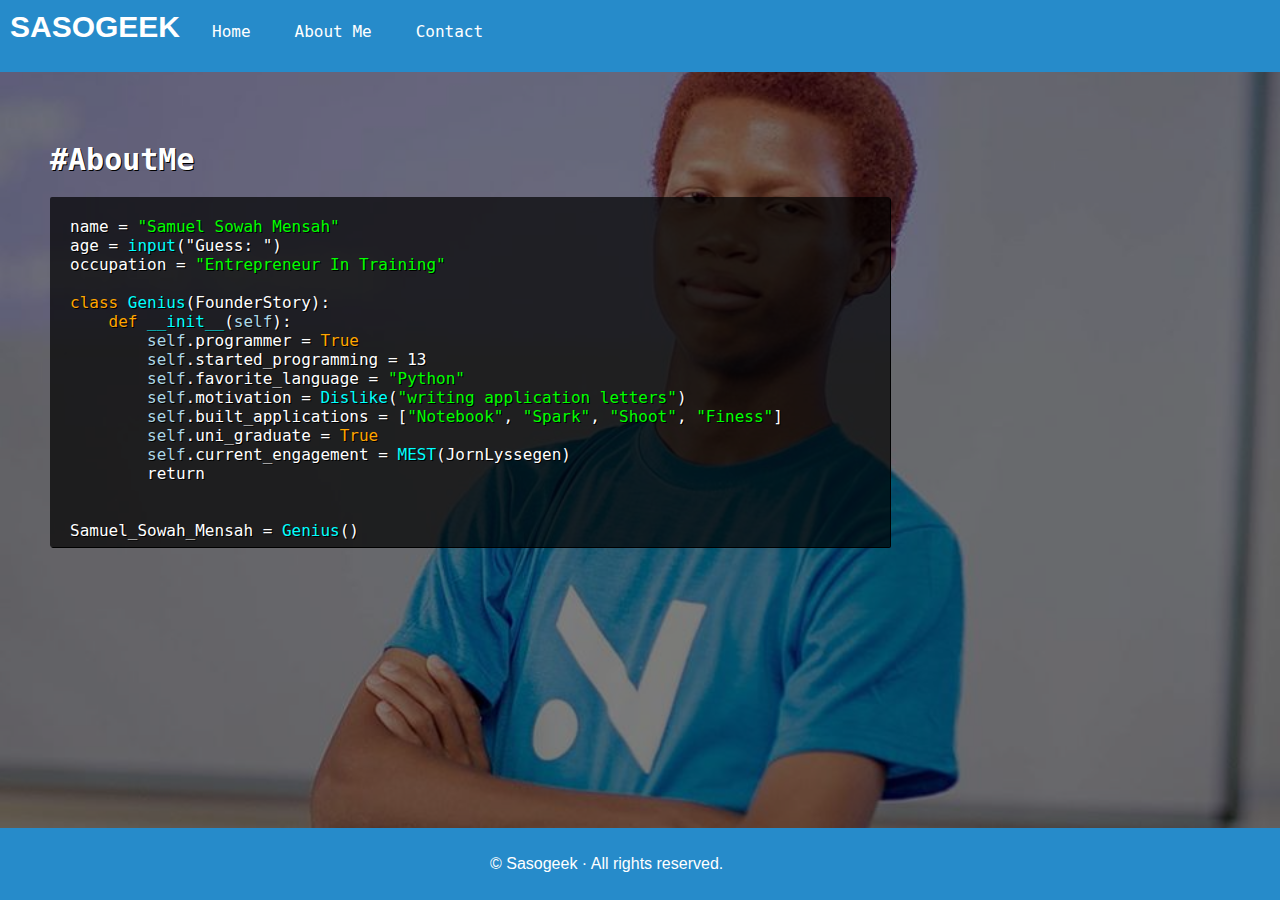
<file: about.html>
<!DOCTYPE html>
<html>
<head>
	<meta charset="utf-8" name="viewport" content="width=device-width user-scalable=no initial-scale=1.0">
	<link rel="stylesheet" type="text/css" href="styles.css">
	<title>Samuel Sowah Mensah</title>
</head>
<body>
	<nav>
		<div class="logo">SASOGEEK</div>
		<div>
			<a href="index.html"><div class="nav-item first">Home</div></a>
			<a href="about.html"><div class="nav-item second">About Me</div></a>
			<a href="contact.html"><div class="nav-item third">Contact</div></a>
		</div>
	</nav>
	<section class="home-container">
		<div>
			<div class="slide-right paragraph">		
				<h1> #AboutMe </h1>
			</div>

			<div class="slide-left paragraph">		
				<div class="card" style="width: 800px; padding-bottom: 30px;">
					name = <span class="string">"Samuel Sowah Mensah"</span><br/>
					age = <span class="function-name">input</span>("Guess: ")<br/>
					occupation = <span class="string">"Entrepreneur In Training"</span><br/><br/>

					<span class="function">class</span> <span class="function-name">Genius</span>(FounderStory):<br/>
					&nbsp;&nbsp;&nbsp;&nbsp;<span class="function">def</span> <span class="function-name">__init__</span>(<span class="self">self</span>):<br/>
					&nbsp;&nbsp;&nbsp;&nbsp;&nbsp;&nbsp;&nbsp;&nbsp;<span class="self">self</span>.programmer = <span class="function">True</span><br/>
					&nbsp;&nbsp;&nbsp;&nbsp;&nbsp;&nbsp;&nbsp;&nbsp;<span class="self">self</span>.started_programming = 13<br/>
					&nbsp;&nbsp;&nbsp;&nbsp;&nbsp;&nbsp;&nbsp;&nbsp;<span class="self">self</span>.favorite_language = <span class="string">"Python"</span><br/>
					&nbsp;&nbsp;&nbsp;&nbsp;&nbsp;&nbsp;&nbsp;&nbsp;<span class="self">self</span>.motivation = <span class="function-name">Dislike</span>(<span class="string">"writing application letters"</span>)<br/>
					&nbsp;&nbsp;&nbsp;&nbsp;&nbsp;&nbsp;&nbsp;&nbsp;<span class="self">self</span>.built_applications = [<span class="string">"Notebook"</span>, <span class="string">"Spark"</span>, <span class="string">"Shoot"</span>, <span class="string">"Finess"</span>]<br/>
					&nbsp;&nbsp;&nbsp;&nbsp;&nbsp;&nbsp;&nbsp;&nbsp;<span class="self">self</span>.uni_graduate = <span class="function">True</span><br/>
					&nbsp;&nbsp;&nbsp;&nbsp;&nbsp;&nbsp;&nbsp;&nbsp;<span class="self">self</span>.current_engagement = <span class="function-name">MEST</span>(JornLyssegen)<br/>

					&nbsp;&nbsp;&nbsp;&nbsp;&nbsp;&nbsp;&nbsp;&nbsp;return<br/><br/><br/>
					Samuel_Sowah_Mensah = <span class="function-name">Genius</span>()

				</div>
			</div>
		</div>
	</section>
	<footer>
		<div>
			&copy; Sasogeek &middot; All rights reserved.
		</div>
	</footer>
</body>
</html>
</file>
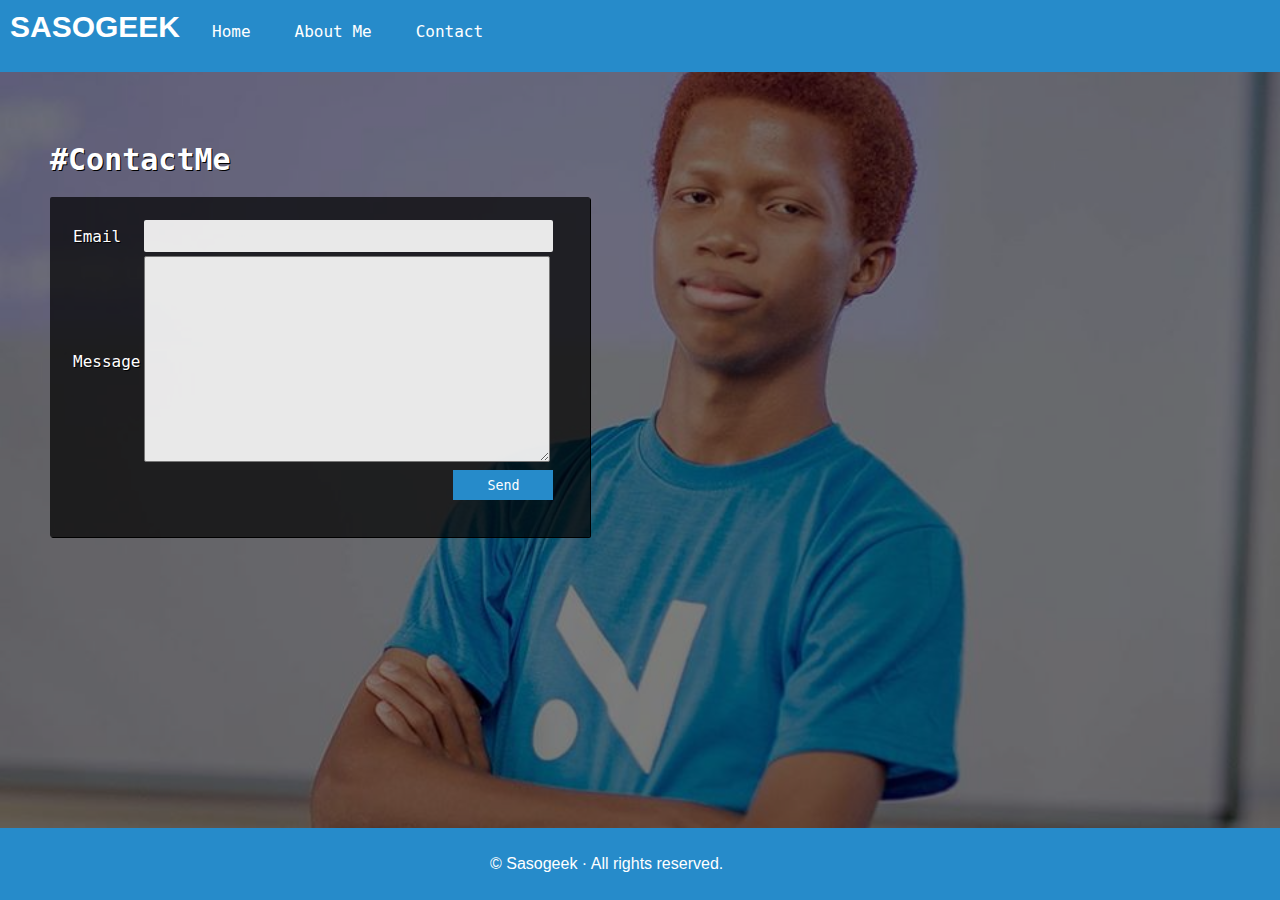
<file: contact.html>
<!DOCTYPE html>
<html>
<head>
	<meta charset="utf-8" name="viewport" content="width=device-width user-scalable=no initial-scale=1.0">
	<link rel="stylesheet" type="text/css" href="styles.css">
	<title>Samuel Sowah Mensah</title>
</head>
<body>
	<nav>
		<div class="logo">SASOGEEK</div>
		<div>
			<a href="index.html"><div class="nav-item first">Home</div></a>
			<a href="about.html"><div class="nav-item second">About Me</div></a>
			<a href="contact.html"><div class="nav-item third">Contact</div></a>
		</div>
	</nav>
	<section class="home-container">
		<div>
			<div class="slide-right paragraph">		
				<h1> #ContactMe </h1>
			</div>

			<div class="slide-left paragraph">		
				<div class="card">
					<form>
						<table>
							<tbody>
								<tr>
									<td>Email</td>
									<td><input type="text" name="email" /></td>
								</tr>
								<tr>
									<td>Message</td>
									<td><textarea></textarea></td>
								</tr>
								<tr>
									<td></td>
									<td><button type="submit">Send</button></td>
								</tr>
							</tbody>
						</table>
					</form>
				</div>
			</div>
		</div>
	</section>
	<footer>
		<div>
			&copy; Sasogeek &middot; All rights reserved.
		</div>
	</footer>
</body>
</html>
</file>
<file: styles.css>
body {
	background-image: url('brand.jpg');
	background-size: cover;
	background-repeat: no-repeat;
	background-attachment: fixed;
	overflow-x: hidden;
}

nav {
	height: 8vh;
	width: 100vw;
	background: #268bca;
	margin: -8px 0px 0px -8px;
	animation: fadeIn 1s;
}

nav > div.logo {
	font-family: helvetica;
	color: white;
	font-size: 30px;
	padding: 10px;
	float: left;
	animation: fadein 0.5s;
	font-weight: bold;
}

div.nav-item.first {
	font-family: monospace;
	color: white;
	font-size: 16px;
	padding: 22px;
	float: left;
	animation: fadein 0.5s;
	animation-delay: 0s;
}

div.nav-item.first:hover {
	background: rgba(255,255,0,0.5);
	margin-top: -4px;
	cursor: pointer;
	height: 13px;
	animation: highlighted 0.5s;

}

div.nav-item.second {
	font-family: monospace;
	color: white;
	font-size: 16px;
	padding: 22px;
	float: left;
	animation: fadein 0.5s;
	animation-delay: 0.05s;
}

div.nav-item.second:hover {
	background: rgba(255,255,0,0.5);
	margin-top: -4px;
	cursor: pointer;
	height: 13px;
	animation: highlighted 0.5s;

}

div.nav-item.third {
	font-family: monospace;
	color: white;
	font-size: 16px;
	padding: 22px;
	float: left;
	animation: fadein 0.5s;
	animation-delay: 0.1s;
}

div.nav-item.third:hover {
	background: rgba(255,255,0,0.5);
	margin-top: -4px;
	cursor: pointer;
	height: 13px;
	animation: highlighted 0.5s;

}

.home-container {
	width:100vw;
	min-height: 90vh;
	max-height: auto;
	background-color: rgba(0,0,0,0.5);
	margin: 0px 0px 0px -8px;
	animation: fadein 0.5s;
	animation-delay: 0.1s;
}

.home-container > div {
	padding: 50px;
	color: white;
	text-shadow: 1px 1px black;
	animation: fadein 0.5s;
	animation-delay: 0.1s;
}

.slide-left {
	clear: left;
	animation: slideLeft 2s;
}

.slide-right {
	clear: left;
	animation: slideRight 2s;
}

.paragraph {
	word-wrap: break-word;
	width: 80vw;
	margin-bottom: 20px;
	font-family: monospace;
	max-width: 80vw;
	
}

h1 {
	font-family: monospace;
	font-size: 30px;
	margin-bottom: 20px;
	max-width: 80vw;
}

.card {
	background-color: rgba(0, 0, 0, 0.7);
	border-radius: 2px;
	box-shadow: 1px 1px black;
	text-shadow: 1px 1px black;
	color: white;
	width: 500px;
	height: 300px;
	margin-bottom: 20px;
	max-width: 80vw;
	padding: 20px;
	font-size:16px;

}

.function {
	color: orange;
}

.function-name {
	color: cyan;
}

.string {
	color: lime;
}

.link {
	cursor: pointer;
	text-decoration: none;
}

.self {
	color: lightblue;
}

input {
	width: 405px;
	height: 30px;
	border-radius: 2px;
	background: rgba(255,255,255,0.9);
	box-shadow: 2px 2px solid black;
	border: 0;
}

textarea {
	width: 400px;
	height: 200px;
	max-width: 400px;
	border-radius: 2px;
	background: rgba(255,255,255,0.9);
	box-shadow: 2px 2px solid black;
}

button {
	width: 100px;
	height: 30px;
	background-color: #268bca;
	color: white;
	font-family: monospace;
	border: 0;
	box-shadow: 2px 2px solid #555555;
	float: right;
}


footer {
	height: 8vh;
	width: 100vw;
	background: #268bca;
	margin: -8px 0px 0px -8px;
	bottom: 0px;
	position: fixed;
}

footer > div {
	width: 300px;
	margin: 0 auto;
	color: white;
	font-family: helvetica;
	padding: 3vh 0 0 0;
}

@keyframes fadeIn {
   0% {opacity: 0; background: blue;}
   100% {opacity: 1; background: #268bca;}
}

@keyframes fadein {
   0% {opacity: 0; margin-top:-13px;}
   100% {opacity: 1; margin-top: :0px;}
}

@keyframes highlighted {
   0% {
	margin-top: 0px; height: 13px;}

   100% {background: rgba(255,255,0,0.5);
	color: white;
	margin-top: -4px;}
}

@keyframes slideRight {
   0% {margin-left: -700px;}

   100% {margin-left: 0px;}
}

@keyframes slideLeft {
   0% {margin-left: 700px;}

   100% {margin-left: 0px;}
}
</file>
